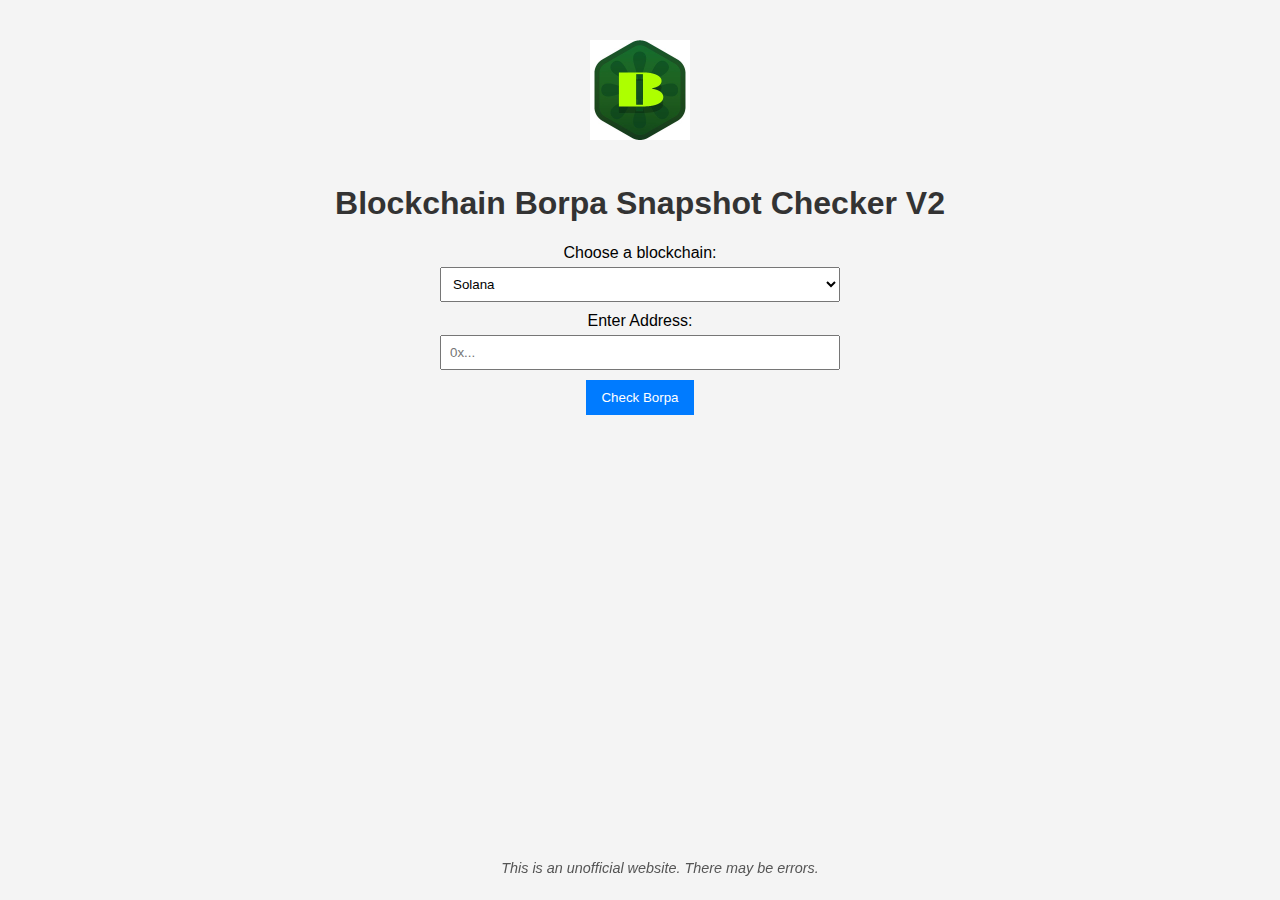
<file: dev/index.html>
<!DOCTYPE html>
<html lang="en">
<head>
    <meta charset="UTF-8">
    <meta name="viewport" content="width=device-width, initial-scale=1.0">
    <title>Blockchain Borpa Checker V2</title>
    <link rel="stylesheet" href="styles.css">
</head>
<body>

    <main>
        <img src="../images/borpa2.jpg" alt="Logo" class="logo">
        <h1>Blockchain Borpa Snapshot Checker V2</h1>
        <div>
            <label for="blockchain">Choose a blockchain:</label>
            <select id="blockchain">
                <option value="solana">Solana</option>
                <option value="arbitrum">Arbitrum</option>
                <option value="bsc">BSC</option>
                <option value="base">Base</option>
                <option value="ethereum">Ethereum</option>
            </select>
        </div>
        <div>
            <label for="address">Enter Address:</label>
            <input type="text" id="address" placeholder="0x...">
        </div>
        <button onclick="checkBorpa()">Check Borpa</button>
        <div id="result"></div>
    </main>
    <footer>
        <p><i>This is an unofficial website. There may be errors.</i></p>
    </footer>
    <script src="script.js"></script>
</body>
</html>
</file>
<file: dev/styles.css>
body {
    font-family: Arial, sans-serif;
    margin: 0;
    padding: 20px;
    background-color: #f4f4f4;
    text-align: center;
}

header .banner {
    width: 100%;
    max-height: 200px;
    object-fit: cover;
}

.logo {
    width: 100px;
    margin: 20px auto;
}

h1 {
    color: #333;
}

div {
    margin-bottom: 10px;
}

label {
    display: block;
    margin-bottom: 5px;
}

input, select {
    padding: 8px;
    width: 100%;
    box-sizing: border-box;
    max-width: 400px;
    margin: 0 auto;
    display: block;
}

button {
    padding: 10px 15px;
    background-color: #007BFF;
    color: white;
    border: none;
    cursor: pointer;
}

button:hover {
    background-color: #0056b3;
}

#result {
    margin-top: 20px;
    font-weight: bold;
}

footer {
    margin-top: 20px;
    font-size: 0.9em;
    color: #555;
    position: fixed;
    bottom: 10px;
    width: 100%;
    text-align: center;
}
</file>
